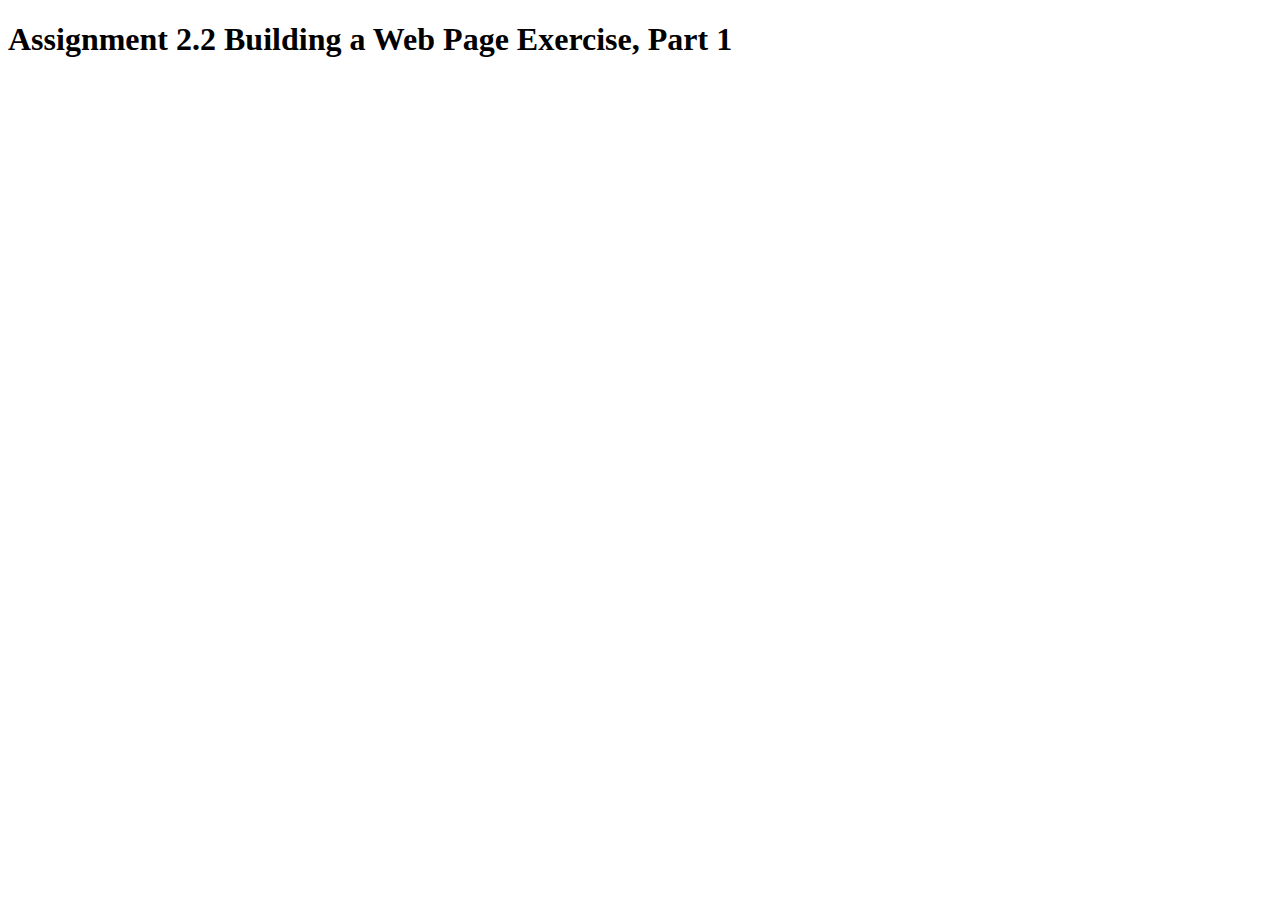
<file: may-EX1.html>
<!DOCTYPE html>
<html lang="en">
    <head>
        <title>CSD340-306J Web Development with HTML & CSS</title>
    </head>
    <body>
        <h1>Assignment 2.2 Building a Web Page Exercise, Part 1</h1>
    </body>
</html>
</file>
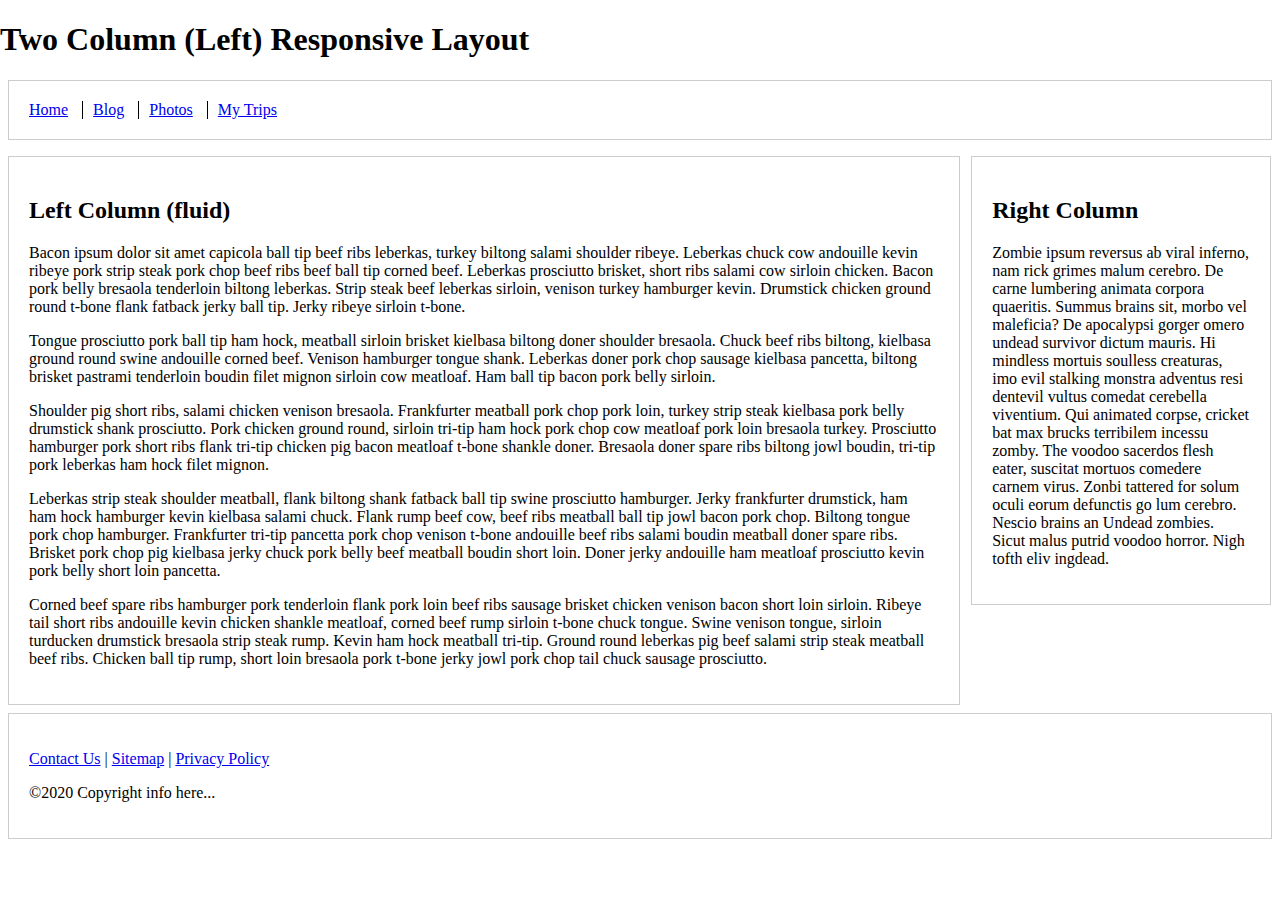
<file: module-11/assignment-11.2.html>
<!doctype html>
<html lang="en">
<head>
    <meta charset="utf-8">
    <meta name="viewport" content="width=device-width, initial-scale=1">

    <title>Exercise 9.2</title>

    <style type="text/css">
        html {
            box-sizing: border-box;
        }

        *, *:before, *:after {
            box-sizing: inherit;
        }

        body {
            margin: 0 auto;
        }

        footer, header {
            position: relative;
            clear: both;
        }

        .left-column, .right-column, footer, header {
            border: 1px solid #ccc;
            padding: 1.25em;
            margin: .5em;
        }

        .nav {
            list-style: none;
            margin-left: 0;
            margin-bottom: 0;
            padding-left: 0;
        }

        .nav > li,
        .nav > li > a {
            display: inline-block;
            *display: inline;
            zoom: 1;
        }

        .inline-items {
            margin-top: 0;
        }

        .inline-items li {
            margin-left: 0;
            border-left: 1px solid black;
            padding-left: 10px;
            padding-right: 10px;
        }

        .inline-items li:first-child {
            margin-left: 0;
            border: none;
            padding-left: 0;
            padding-right: 10px;
        }

        .inline-items li:last-child {
            padding-right: 0;
        }

        /* Media queries */
        @media screen and (min-width: 47.5em) {
            .columns-container {
                float: left;
            }

            .left-column {
                margin-right: 20em;
                float: left;
            }

            .right-column {
                width: 18.75em;
                margin-left: -19.3em;
                float: left;
            }
        }
    </style>
</head>

<body>
    <h1>Two Column (Left) Responsive Layout</h1>
    
    <header>
        <nav>
            <ul class="nav inline-items">
                <li><a href="#">Home</a></li>
                <li><a href="#">Blog</a></li>
                <li><a href="#">Photos</a></li>
                <li><a href="#">My Trips</a></li>
            </ul>
        </nav>
    </header>

    <div class="columns-container">

        <div class="left-column">
            <h2>Left Column (fluid)</h2>

            <p>Bacon ipsum dolor sit amet capicola ball tip beef ribs leberkas, turkey biltong salami shoulder ribeye. Leberkas
                chuck cow andouille kevin ribeye pork strip steak pork chop beef ribs beef ball tip corned beef. Leberkas
                prosciutto brisket, short ribs salami cow sirloin chicken. Bacon pork belly bresaola tenderloin biltong leberkas.
                Strip steak beef leberkas sirloin, venison turkey hamburger kevin. Drumstick chicken ground round t-bone flank
                fatback jerky ball tip. Jerky ribeye sirloin t-bone.</p>

            <p>Tongue prosciutto pork ball tip ham hock, meatball sirloin brisket kielbasa biltong doner shoulder bresaola.
                Chuck beef ribs biltong, kielbasa ground round swine andouille corned beef. Venison hamburger tongue shank.
                Leberkas doner pork chop sausage kielbasa pancetta, biltong brisket pastrami tenderloin boudin filet mignon
                sirloin cow meatloaf. Ham ball tip bacon pork belly sirloin.</p>

            <p>Shoulder pig short ribs, salami chicken venison bresaola. Frankfurter meatball pork chop pork loin, turkey strip
                steak kielbasa pork belly drumstick shank prosciutto. Pork chicken ground round, sirloin tri-tip ham hock pork
                chop cow meatloaf pork loin bresaola turkey. Prosciutto hamburger pork short ribs flank tri-tip chicken pig bacon
                meatloaf t-bone shankle doner. Bresaola doner spare ribs biltong jowl boudin, tri-tip pork leberkas ham hock filet
                mignon.</p>

            <p>Leberkas strip steak shoulder meatball, flank biltong shank fatback ball tip swine prosciutto hamburger. Jerky
                frankfurter drumstick, ham ham hock hamburger kevin kielbasa salami chuck. Flank rump beef cow, beef ribs meatball
                ball tip jowl bacon pork chop. Biltong tongue pork chop hamburger. Frankfurter tri-tip pancetta pork chop venison
                t-bone andouille beef ribs salami boudin meatball doner spare ribs. Brisket pork chop pig kielbasa jerky chuck
                pork belly beef meatball boudin short loin. Doner jerky andouille ham meatloaf prosciutto kevin pork belly short
                loin pancetta.</p>

            <p>Corned beef spare ribs hamburger pork tenderloin flank pork loin beef ribs sausage brisket chicken venison bacon
                short loin sirloin. Ribeye tail short ribs andouille kevin chicken shankle meatloaf, corned beef rump sirloin
                t-bone chuck tongue. Swine venison tongue, sirloin turducken drumstick bresaola strip steak rump. Kevin ham hock
                meatball tri-tip. Ground round leberkas pig beef salami strip steak meatball beef ribs. Chicken ball tip rump,
                short loin bresaola pork t-bone jerky jowl pork chop tail chuck sausage prosciutto.</p>
        </div>

        <div class="right-column">
            <h2>Right Column</h2>

            <p>Zombie ipsum reversus ab viral inferno, nam rick grimes malum cerebro. De carne lumbering animata corpora
                quaeritis. Summus brains sit​​, morbo vel maleficia? De apocalypsi gorger omero undead survivor dictum mauris. Hi
                mindless mortuis soulless creaturas, imo evil stalking monstra adventus resi dentevil vultus comedat cerebella
                viventium. Qui animated corpse, cricket bat max brucks terribilem incessu zomby. The voodoo sacerdos flesh eater,
                suscitat mortuos comedere carnem virus. Zonbi tattered for solum oculi eorum defunctis go lum cerebro. Nescio
                brains an Undead zombies. Sicut malus putrid voodoo horror. Nigh tofth eliv ingdead.</p>
        </div>

    </div>

    <footer>
        <p><a href="#">Contact Us</a> | <a href="#">Sitemap</a> | <a href="#">Privacy Policy</a></p>
        <p>&copy;2020 Copyright info here...</p>
    </footer>
</body>
</html>
</file>
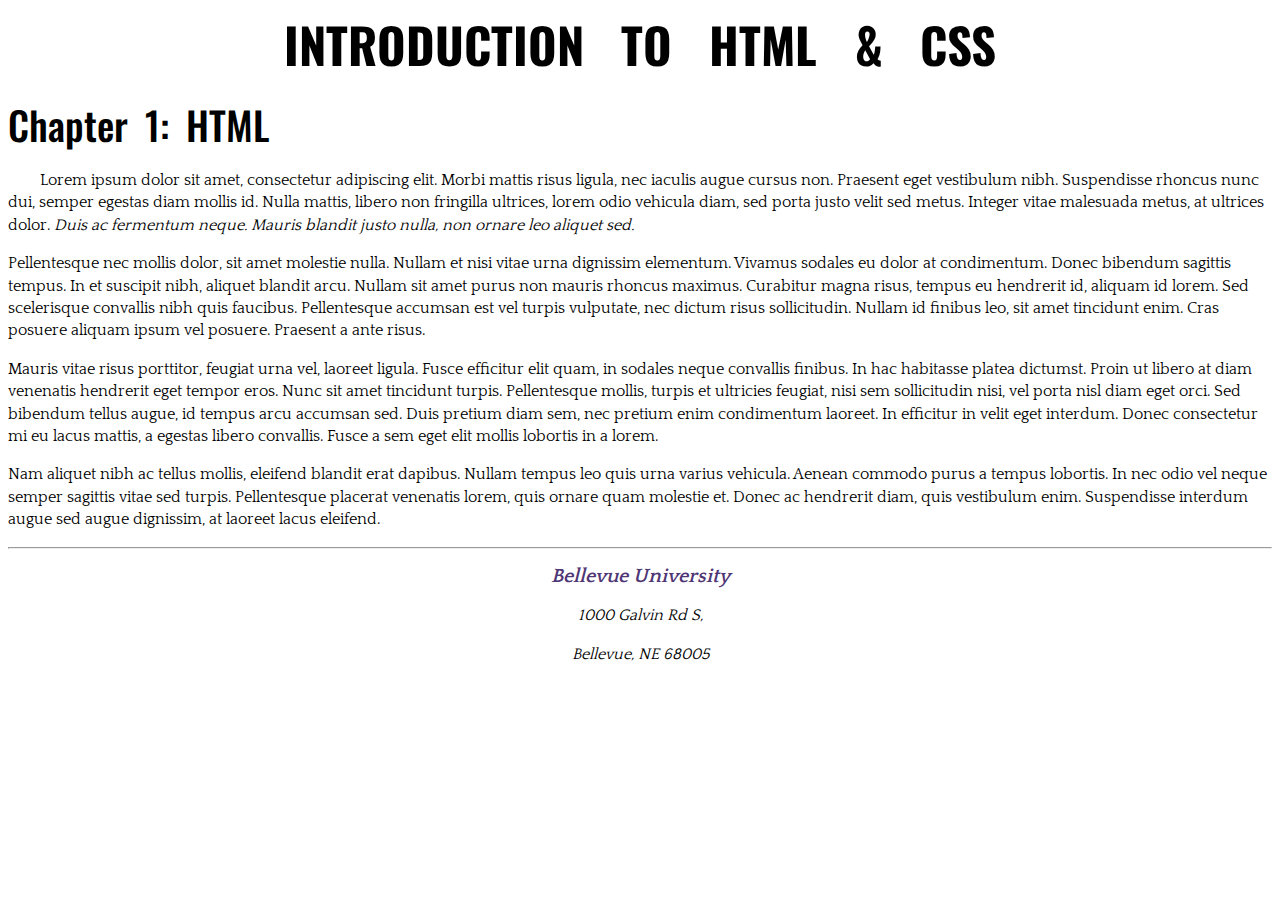
<file: Module-3/May_EX2.html>
<!DOCTYPE html>
<html lang="en">
    <head>
        <title>CSD340-306J Web Development with HTML & CSS</title>

        <!-- link to my external stylesheet -->
        <link rel="stylesheet" type="text/css" href="May_EX2.css">
        <link rel="preconnect" href="https://fonts.googleapis.com">
        <link rel="preconnect" href="https://fonts.gstatic.com" crossorigin>
        <link href="https://fonts.googleapis.com/css2?family=Oswald:wght@300;500;700&display=swap" rel="stylesheet">
        <link rel="preconnect" href="https://fonts.googleapis.com">
        <link rel="preconnect" href="https://fonts.gstatic.com" crossorigin>
        <link href="https://fonts.googleapis.com/css2?family=Quattrocento:wght@400;700&display=swap" rel="stylesheet">

        <!-- meta tags -->
        <meta name="description" content="Module 3 Assignment: Building a Web Page Exercise, Part 2," />
        <meta name="keywords" content="Intro, CSS, HTML, Bellevue University" />
        <meta name="robots" content="nofollow" />
        <meta http-equiv="author" content="Garrett May" />

    </head>

    <body>
        <div id="container">

            <h1>Introduction to HTML & CSS</h1>

            <h2>Chapter 1: HTML</h2>

            <p class="intro">
                Lorem ipsum dolor sit amet, consectetur adipiscing elit. Morbi mattis risus ligula, nec iaculis augue 
                cursus non. Praesent eget vestibulum nibh. Suspendisse rhoncus nunc dui, semper egestas diam mollis id.
                Nulla mattis, libero non fringilla ultrices, lorem odio vehicula diam, sed porta justo velit sed metus. 
                Integer vitae malesuada metus, at ultrices dolor. <span class="sentence">Duis ac fermentum neque. Mauris 
                blandit justo nulla, non ornare leo aliquet sed.</span>
            </p>

            <p>
                Pellentesque nec mollis dolor, sit amet molestie nulla. Nullam et nisi vitae urna dignissim elementum. 
                Vivamus sodales eu dolor at condimentum. Donec bibendum sagittis tempus. In et suscipit nibh, aliquet 
                blandit arcu. Nullam sit amet purus non mauris rhoncus maximus. Curabitur magna risus, tempus eu hendrerit 
                id, aliquam id lorem. Sed scelerisque convallis nibh quis faucibus. Pellentesque accumsan est vel turpis 
                vulputate, nec dictum risus sollicitudin. Nullam id finibus leo, sit amet tincidunt enim. Cras posuere 
                aliquam ipsum vel posuere. Praesent a ante risus. 
            </p>

            <p>
                Mauris vitae risus porttitor, feugiat urna vel, laoreet ligula. Fusce efficitur elit quam, in sodales neque 
                convallis finibus. In hac habitasse platea dictumst. Proin ut libero at diam venenatis hendrerit eget tempor 
                eros. Nunc sit amet tincidunt turpis. Pellentesque mollis, turpis et ultricies feugiat, nisi sem sollicitudin 
                nisi, vel porta nisl diam eget orci. Sed bibendum tellus augue, id tempus arcu accumsan sed. Duis pretium diam 
                sem, nec pretium enim condimentum laoreet. In efficitur in velit eget interdum. Donec consectetur mi eu lacus 
                mattis, a egestas libero convallis. Fusce a sem eget elit mollis lobortis in a lorem.
            </p>

            <p>
                Nam aliquet nibh ac tellus mollis, eleifend blandit erat dapibus. Nullam tempus leo quis urna varius vehicula. 
                Aenean commodo purus a tempus lobortis. In nec odio vel neque semper sagittis vitae sed turpis. Pellentesque 
                placerat venenatis lorem, quis ornare quam molestie et. Donec ac hendrerit diam, quis vestibulum enim. Suspendisse 
                interdum augue sed augue dignissim, at laoreet lacus eleifend. 
            </p>

            <hr />

            <address>
                <p>
                    <a href="https://www.bellevue.edu/" target=""_blank>Bellevue University</a>
                </p>

                <p>1000 Galvin Rd S,</p>

                <p>Bellevue, NE 68005</p>
            </address>

        </div>
    </body>

</html>
</file>
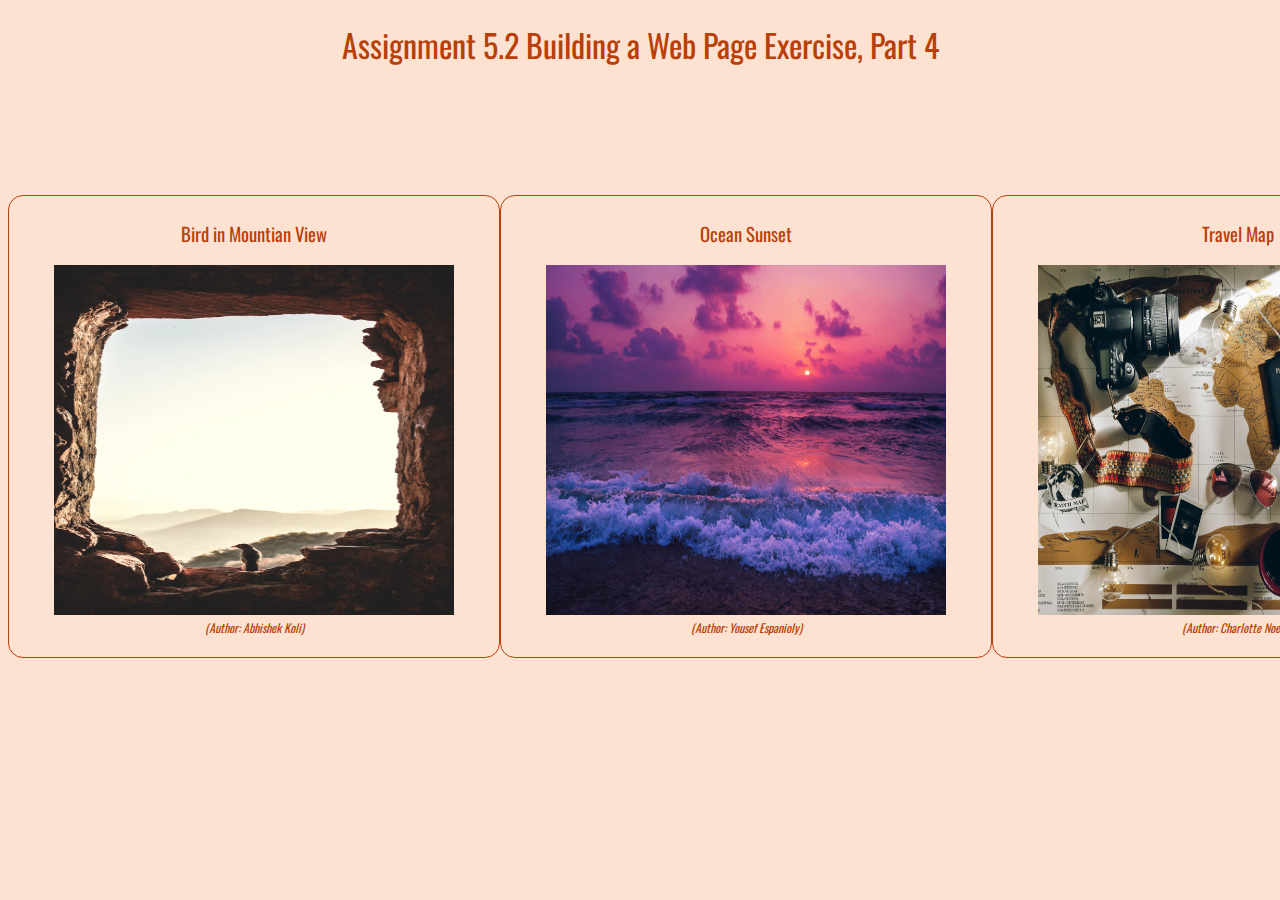
<file: module-5/May_EX4.html>
<!DOCTYPE html>
<html lang="en">
    <head>
        <title>CSD340-306J Web Development with HTML & CSS</title>

        <link rel="stylesheet" type="text/css" href="May_EX4.css">
        <link rel="preconnect" href="https://fonts.googleapis.com"> 
        <link rel="preconnect" href="https://fonts.gstatic.com" crossorigin> 
        <link href="https://fonts.googleapis.com/css2?family=Oswald:wght@300;400;500;700&display=swap" rel="stylesheet">
    </head>
    <body>
        <div id="container">
            <h1 id="page-title">Assignment 5.2 Building a Web Page Exercise, Part 4</h1>

            <div id="image-gallery">
                <div class="gallery-item">
                    <h3 class="gallery-title">Bird in Mountian View</h3>
                    <figure>
                        <img src="images/abhishek-koli-v_IJOk65reM-unsplash.jpg" alt="">
                        <figcaption>(Author: Abhishek Koli)</figcaption>
                    </figure>
                </div>
                <div class="gallery-item">
                    <h3 class="gallery-title">Ocean Sunset</h3>
                    <figure>
                        <img src="images/yousef-espanioly-DA_tplYgTow-unsplash.jpg" alt="">
                        <figcaption>(Author: Yousef Espanioly)</figcaption>
                    </figure>
                </div>
                <div class="gallery-item">
                    <h3 class="gallery-title">Travel Map</h3>
                    <figure>
                        <img src="images/charlotte-noelle-98WPMlTl5xo-unsplash.jpg" alt="">
                        <figcaption>(Author: Charlotte Noelle)</figcaption>
                    </figure>
                </div>
            </div>
        </div>
       
    </body>
</html>
</file>
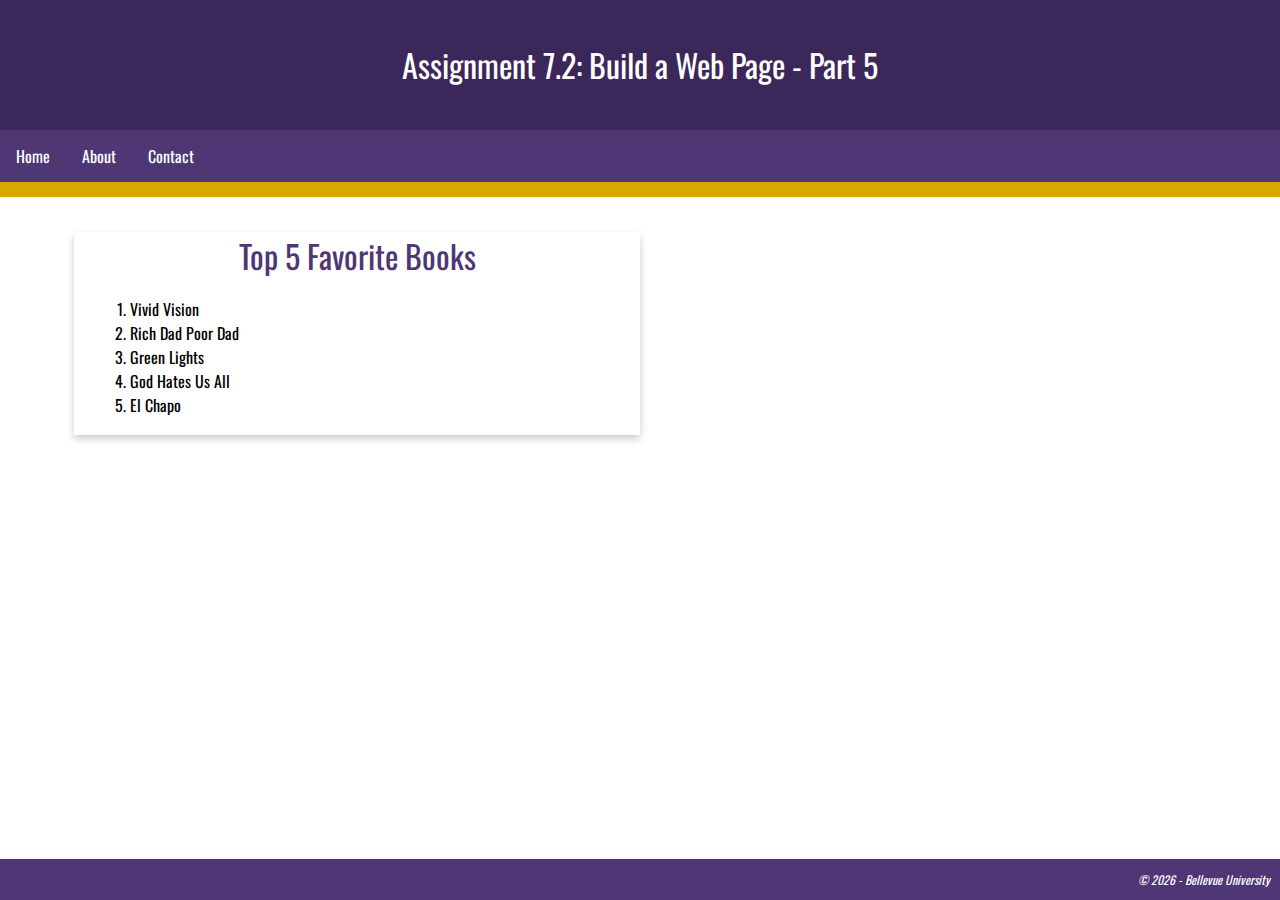
<file: module-7/May_EX5.html>
<!DOCTYPE html>
<html lang="en">
    <head>
        <title>CSD 340 Web Development with HTML and CSS</title>
        
        <link rel="stylesheet" type="text/css" href="May_EX5.css">
        <link rel="preconnect" href="https://fonts.googleapis.com"> 
        <link rel="preconnect" href="https://fonts.gstatic.com" crossorigin> 
        <link href="https://fonts.googleapis.com/css2?family=Oswald:wght@300;400;500;700&display=swap" rel="stylesheet">
    </head>
    <body>
        <header>
            <h1>Assignment 7.2: Build a Web Page - Part 5</h1>
        </header>
        <div id="navbar">
            <a href="#">Home</a>
            <a href="#">About</a>
            <a href="#">Contact</a>
        </div>
            <div id="container">
                <div class="card">
                    <div class="card-title">
                        Top 5 Favorite Books
                    </div>
                    <div class="card-content">
                        <ol>
                            <li>Vivid Vision</li>
                            <li>Rich Dad Poor Dad</li>
                            <li>Green Lights</li>
                            <li>God Hates Us All</li>
                            <li>El Chapo</li>
                        </ol>
                    </div>
                </div>
            </div>
        <footer>
            <p>
                &copy; <script>document.write(new Date().getFullYear())</script> - <a href="https://www.bellevue.edu/">Bellevue University</a>
            </p>
        </footer>        
    </body>
</html>
</file>
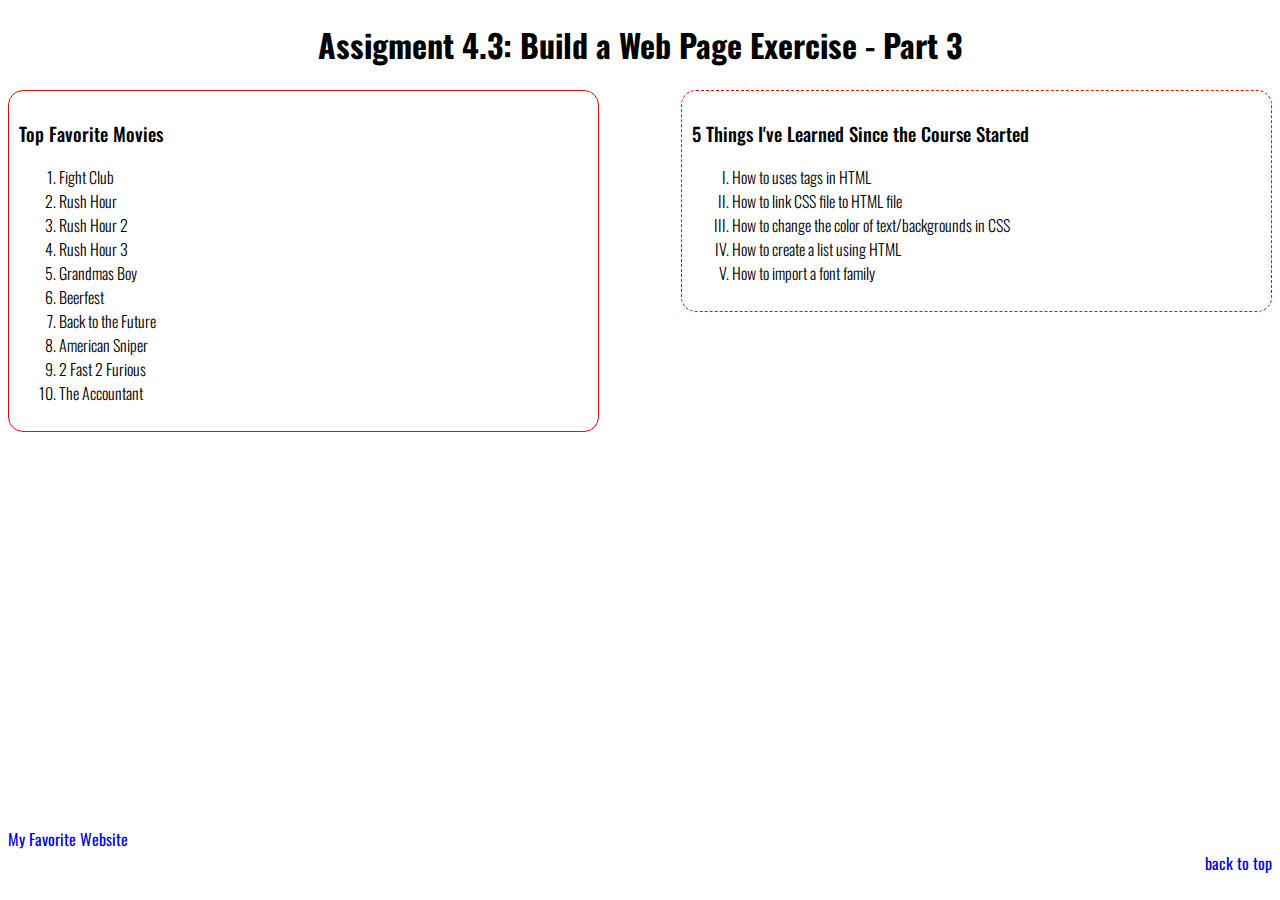
<file: module_4/may_EX3.html>
<!DOCTYPE html>
<html lang="en">
    <head>
        <title>CSD 340 Web Development with HTML and CSS</title>
        
        <link rel="stylesheet" type="text/css" href="may_EX3.css">
        <link rel="preconnect" href="https://fonts.googleapis.com"> 
        <link rel="preconnect" href="https://fonts.gstatic.com" crossorigin> 
        <link href="https://fonts.googleapis.com/css2?family=Oswald:wght@300;400;500;700&display=swap" rel="stylesheet">
    </head>
<body>
    <div id="container">
        <h1 id="page-title">Assigment 4.3: Build a Web Page Exercise - Part 3</h1>
        <div id="movie-list">
            <h3>Top Favorite Movies</h3>
            <ol>
                <li>Fight Club</li>
                <li>Rush Hour</li>
                <li>Rush Hour 2</li>
                <li>Rush Hour 3</li>
                <li>Grandmas Boy</li>
                <li>Beerfest</li>
                <li>Back to the Future</li>
                <li>American Sniper</li>
                <li>2 Fast 2 Furious</li>
                <li>The Accountant</li>
            </ol>
        </div>
        <div id="things-learned">
            <h3>5 Things I've Learned Since the Course Started</h3>
            <ul id="roman">
                <li>How to uses tags in HTML</li>
                <li>How to link CSS file to HTML file</li>
                <li>How to change the color of text/backgrounds in CSS</li>
                <li>How to create a list using HTML</li>
                <li>How to import a font family</li>
            </ul>
        </div>
        <div id="footer">
            <a href="https://www.youtube.com" target="_blank" id="favorite-url">My Favorite Website</a>
            <br />
            <a href="#container" id="back-to-top">back to top</a>
        </div>
    </div>
</body>
</html>
</file>
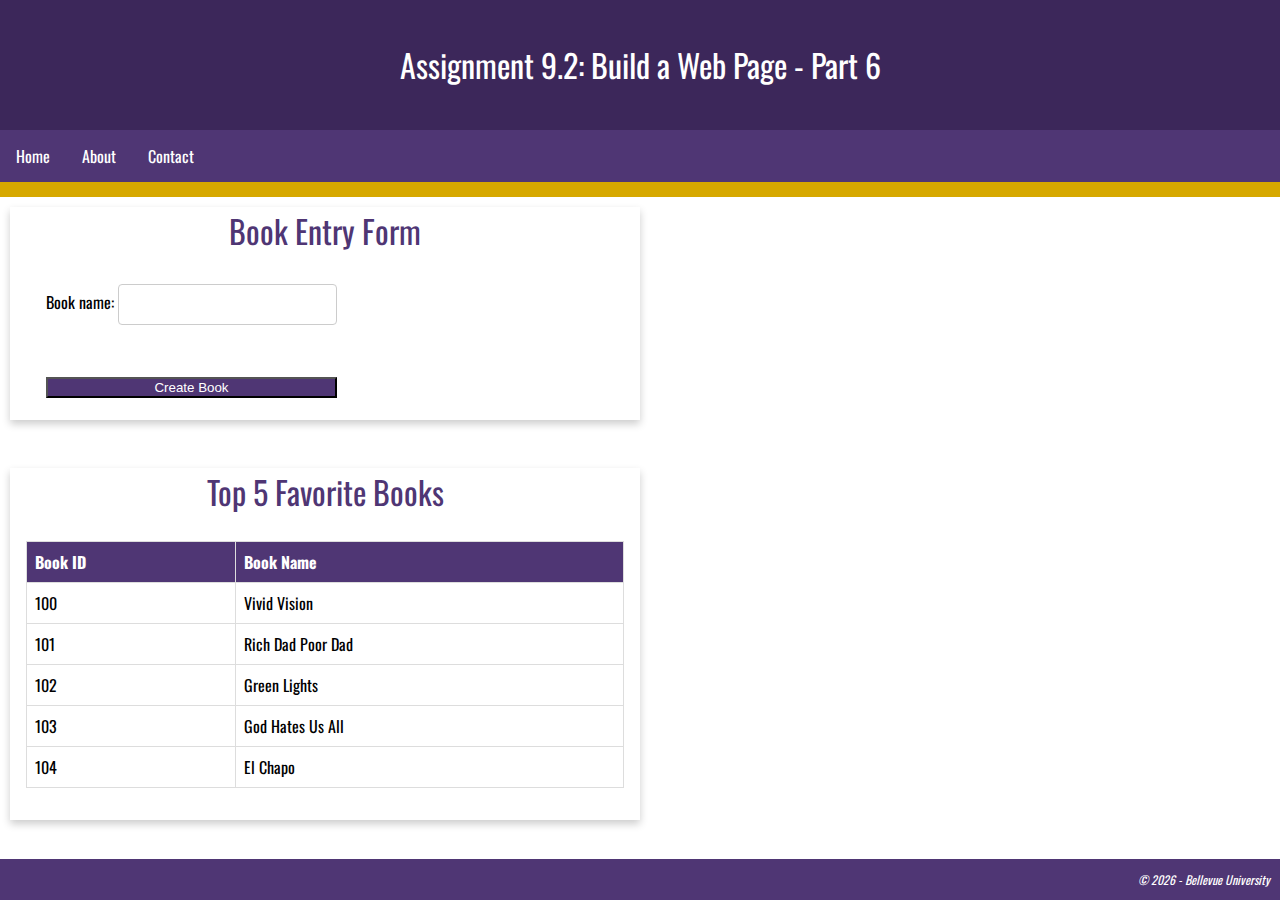
<file: module_9/May_EX6.html>
<!DOCTYPE html>
<html lang="en">
    <head>
        <title>CSD 340 Web Development with HTML and CSS</title>
        
        <link rel="stylesheet" type="text/css" href="May_EX6.css">
        <link rel="preconnect" href="https://fonts.googleapis.com"> 
        <link rel="preconnect" href="https://fonts.gstatic.com" crossorigin> 
        <link href="https://fonts.googleapis.com/css2?family=Oswald:wght@300;400;500;700&display=swap" rel="stylesheet">
    </head>
    <body>
        <header>
            <h1>Assignment 9.2: Build a Web Page - Part 6</h1>
        </header>
        <div id="navbar">
            <a href="#">Home</a>
            <a href="#">About</a>
            <a href="#">Contact</a>
        </div>
            <div id="container">
                <div class="card">
                    <div class ="card-title">
                        Book Entry Form
                    </div>
                    <div class="card-content">
                        <div class="form">
                            <div class="form-field">
                                <label for="txtBookName">Book name:</label>
                                <input type="text" id="txtBookName" class="input" name="txtBookName" />
                            </div>
                            <div class="form-field">
                                <button type="submit" class="btn-primary full-width">Create Book</button>
                            </div>
                        </div>
                    </div>
                </div>
                <br />
                <br />
                <div class="card">
                    <div class="card-title">
                        Top 5 Favorite Books
                    </div>
                    <div class="card-content">
                        <br />
                        <table id="books">
                            <tr>
                                <th>Book ID</th>
                                <th>Book Name</th>
                            </tr>
                            <tr>
                                <td>100</td>
                                <td>Vivid Vision</td>
                            </tr>
                            <tr>
                                <td>101</td>
                                <td>Rich Dad Poor Dad</td>
                            </tr>
                            <tr>
                                <td>102</td>
                                <td>Green Lights</td>
                            </tr>
                            <tr>
                                <td>103</td>
                                <td>God Hates Us All</td>
                            </tr>
                            <tr>
                                <td>104</td>
                                <td>El Chapo</td>
                            </tr>
                        </table>
                    </div>
                </div>
            </div>
        <footer>
            <p>
                &copy; <script>document.write(new Date().getFullYear())</script> - <a href="https://www.bellevue.edu/">Bellevue University</a>
            </p>
        </footer>        
    </body>
</html>
</file>
<file: Module-3/May_EX2.css>
html, body {
    font-size: 16px;
}

p {
   font-family: 'Quattrocento', Georgia, 'Times New Roman', Times, serif;
   font-weight: 400;
   line-height: 1.4em; 
}

h1, h2 {
    font-family: 'Oswald', Verdana, Arial, sans-serif;
}

h1 {
    font-weight: 700;
    text-transform: uppercase;
    font-size: 3.052em;
    word-spacing: .5em;
    margin: 0;
    text-align: center;
    
}

h2 {
    font-weight: 500;
    font-size: 2.441em;
    word-spacing: .2em;
    margin: 0;
    text-align: left;
    padding-top: 15px;
}

address {
    font-family: 'Quattrocento' Georgia, 'Times New Roman', Times, serif;
    text-align: center;
}

address a {
    font-size: 1.25em;
    font-weight: bold;
    text-decoration: none;
    color: #4f3674;
}

address a:hover {
    text-decoration: underline;
    background-color: #d6a800;
}

address a:visited {
    color: black;
    font-weight: bold;
}

.sentence {
    font-style: italic;
}

.intro {
    text-indent: 2em;
}
</file>
<file: module-5/May_EX4.css>
#image-gallery {
    margin-top: 10%;
    display: grid;
    grid-template-columns: auto auto auto;
}

#page-title {
    text-align: center;
    font-family: 'Oswald', Verdana, Arial, sans-serif;
    font-weight: 400;
}

img {
    width: 400px;
    height: 350px;
}

.gallery-title {
    text-align: center;
    font-family: 'Oswald', Verdana, Arial, sans-serif;
    font-weight: 400;
}

figure {
    text-align: center;
    
}

figcaption {
    font-family: 'Oswald', Verdana, Arial, sans-serif;
    font-style: italic;
    font-size: .75em;
    font-weight: 400;
}

h1, h3, figcaption {
    color: rgba(185, 63, 8, 1);
}

.gallery-item {
    border: 1px solid rgba(185, 63, 8, 1);
    border-radius: 15px;
    padding: 5px;
}

html {
    background-color: rgba(247, 112, 24, .2);
}
</file>
<file: module-7/May_EX5.css>
body {
    margin: 0;
    font-family: 'Oswald', Verdana, Arial, sans-serif;
}

header {
    background-color: #3c275a;
    color: #ffffff;
    padding: 20px;
    text-align: center;
}

h1 {
    font-weight: 400;
}

#navbar {
    overflow: hidden;
    background-color: #4F3674;
    border-bottom: 15px solid#D6A800;
}

#navbar a {
    float: left;
    display: block;
    color: #ffffff;
    text-align: center;
    padding: 14px 16px;
    text-decoration: none;
}

#navbar a:hover {
    background-color: #D6A800;
    color: #4F3674;
}

#container {
    margin-top: 2%;
    margin-left: 5%;
    margin-right: 5%;
    padding: 10px;
}

.card {
    box-shadow: 0 4px 8px 0 rgba(0, 0, 0, 0.2);
    transition: 0.3s;
    width: 50%;
}

.card-title {
    text-align: center;
    font-size: 2em;
    color: #4F3674;
    font-weight: 400;
}

.card-content {
    padding: 2px 16px;
}

.card:hover {
    box-shadow: 0 8px 16px 0 rgba(0, 0, 0, 0.2);
}

footer {
    background-color: #4F3674;
    position: absolute;
    bottom: 0;
    width: 100%;
}

footer p {
    color: #ffffff;
    font-weight: 400;
    float: right;
    padding-right: 10px;
    font-style: italic;
    font-size: .75em;
}

footer a {
    text-decoration: none;
    color: #ffffff;
}

footer a:hover {
    text-decoration: underline;
}
</file>
<file: module_4/may_EX3.css>
h1 {
    text-align: center;
    font-family: 'Oswald', Verdana, Arial, sans-serif;
}

#movie-list {
    width: 45%;
    float: left;
    font-family: 'Oswald', Verdana, Arial, sans-serif;
    font-weight: 300;
    border: 1px solid red;
    border-radius: 15px;
    padding: 10px;
}

h3 {
    font-weight: 500;
}

#things-learned {
    width: 45%;
    float: right;
    font-family: 'Oswald', Verdana, Arial, sans-serif;
    font-weight: 300;
    border: 1px dashed red;
    border-radius: 15px;
    padding: 10px;
}

#roman {
    list-style-type: upper-roman;
}

#footer {
    margin-top: 60%;
    width: 100%;
}

#back-to-top {
    float: right;
    margin-bottom: 20px;
}

#favorite-url, #back-to-top {
    font-family: 'Oswald', Verdana, Arial, sans-serif;
    text-decoration: none;
}

#favorite-url:hover, #back-to-top:hover {
    text-decoration: underline;
}
</file>
<file: module_9/May_EX6.css>
body {
    margin: 0;
    font-family: 'Oswald', Verdana, Arial, sans-serif;
}

header {
    background-color: #3c275a;
    color: #ffffff;
    padding: 20px;
    text-align: center;
}

h1 {
    font-weight: 400;
}

#navbar {
    overflow: hidden;
    background-color: #4F3674;
    border-bottom: 15px solid#D6A800;
}

#navbar a {
    float: left;
    display: block;
    color: #ffffff;
    text-align: center;
    padding: 14px 16px;
    text-decoration: none;
}

#navbar a:hover {
    background-color: #D6A800;
    color: #4F3674;
}

#container {
    margin-top: 2% 5% 100%;
    padding: 10px;
}

.card {
    box-shadow: 0 4px 8px 0 rgba(0, 0, 0, 0.2);
    transition: 0.3s;
    width: 50%;
}

.card-title {
    text-align: center;
    font-size: 2em;
    color: #4F3674;
    font-weight: 400;
}

.card-content {
    padding: 2px 16px;
}

.card:hover {
    box-shadow: 0 8px 16px 0 rgba(0, 0, 0, 0.2);
}

footer {
    background-color: #4F3674;
    position: fixed;
    bottom: 0;
    width: 100%;
    left: 0;
}

footer p {
    color: #ffffff;
    font-weight: 400;
    float: right;
    padding-right: 10px;
    font-style: italic;
    font-size: .75em;
}

footer a {
    text-decoration: none;
    color: #ffffff;
}

footer a:hover {
    text-decoration: underline;
}
.form {
    display: inline-grid;
    grid-template-columns: auto;
}

.form-field {
    padding: 20px;
}

.btn {
    border: none;
    text-align: center;
    text-decoration: none;
    display: inline-block;
    font-size: 16px;
    margin: 4px 2px;
    cursor: pointer;
    padding: 15px 32px;
    color: #000;
}

.input {
    padding: 12px 20px;
    margin: 8px 0;
    display: inline-block;
    border: 1px solid #ccc;
    border-radius: 4px;
    box-sizing: border-box;
}

.btn-primary {
    background-color: #4F3674;
    color: #fff;
}

.btn-primary:hover {
    background-color: #D6A800;
    color: #4F3674;
}

.full-width {
    width: 100%;
}

#books {
    border-collapse: collapse;
    width: 100%;
    margin-bottom: 30px;
}

#books th {
    padding-top: 12px;
    padding-bottom: 12px;
    text-align: left;
    background-color: #4F3674;
    color: #fff;
}

#books td, #books th {
    border: 1px solid #ddd;
    padding: 8px;
}

#books tr:hover {
    background-color: #D6A800;
    color: #4F3674;
    cursor: pointer;
}
</file>
